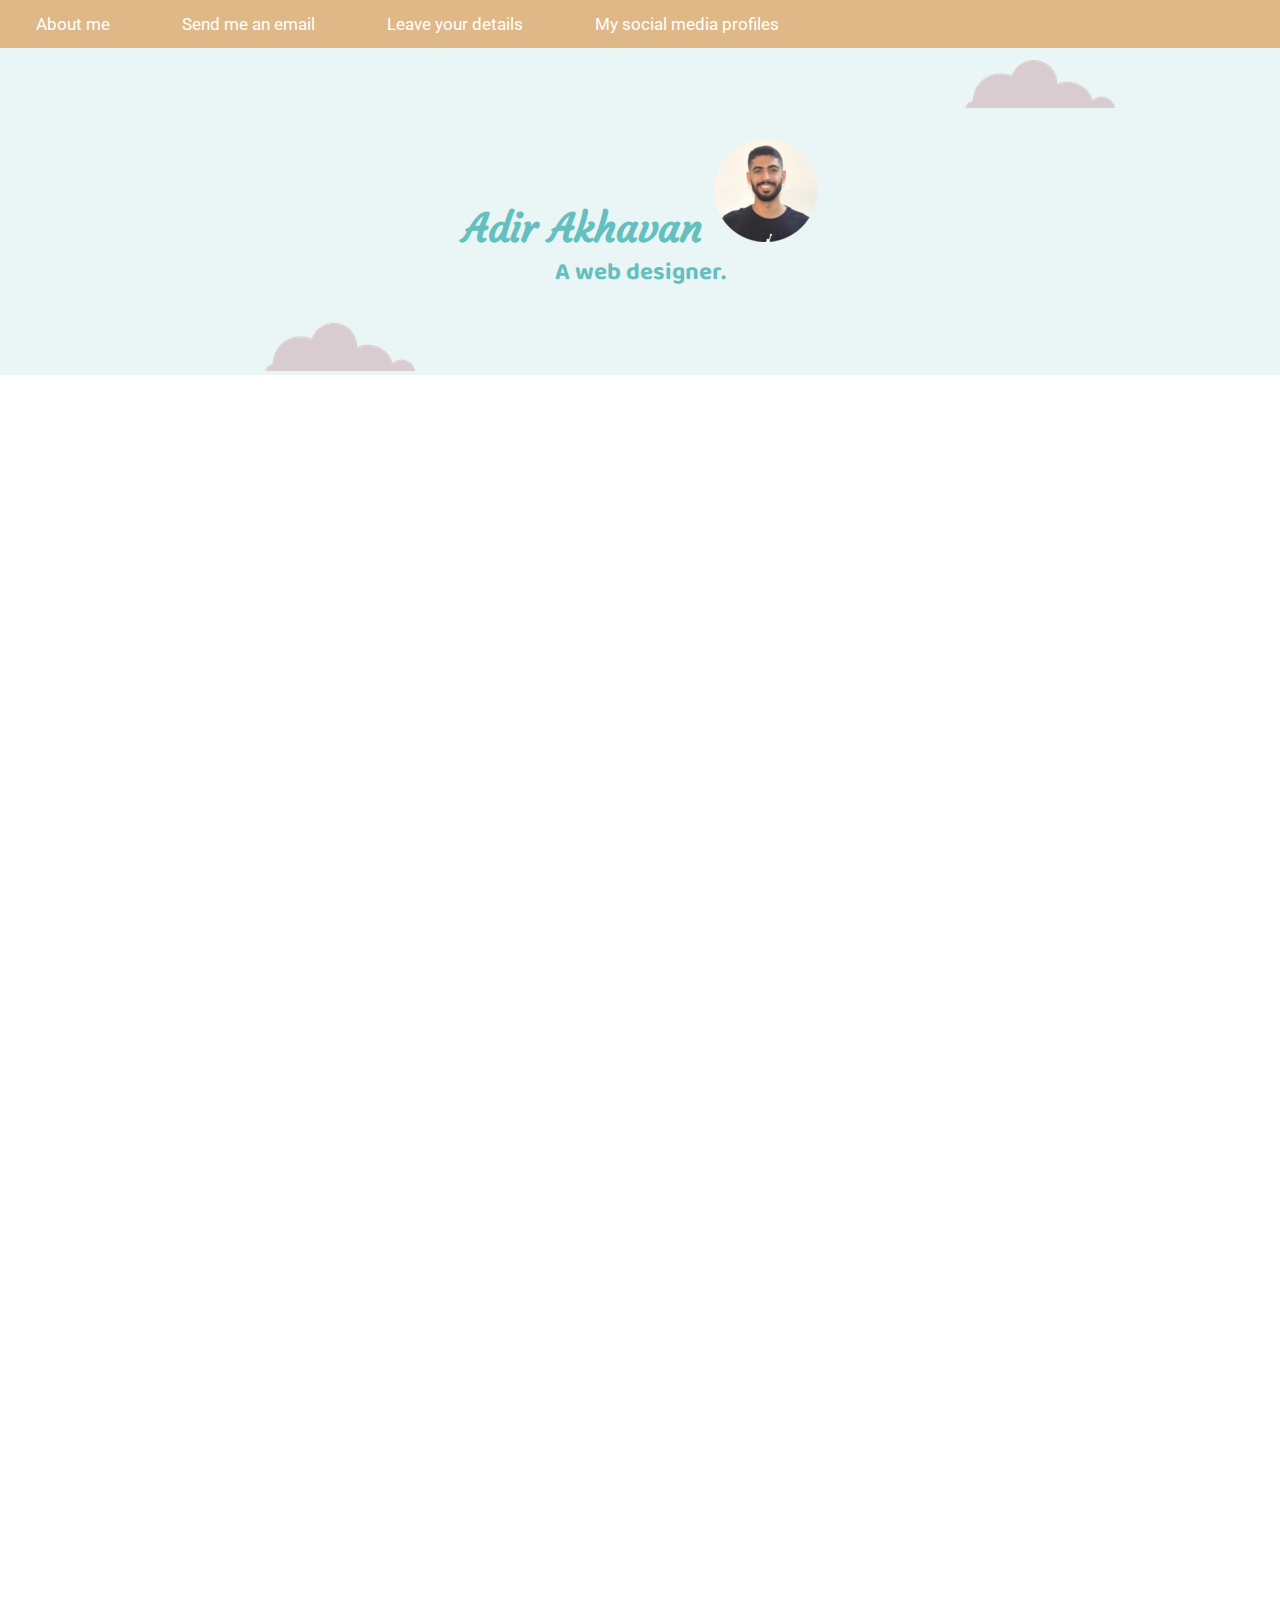
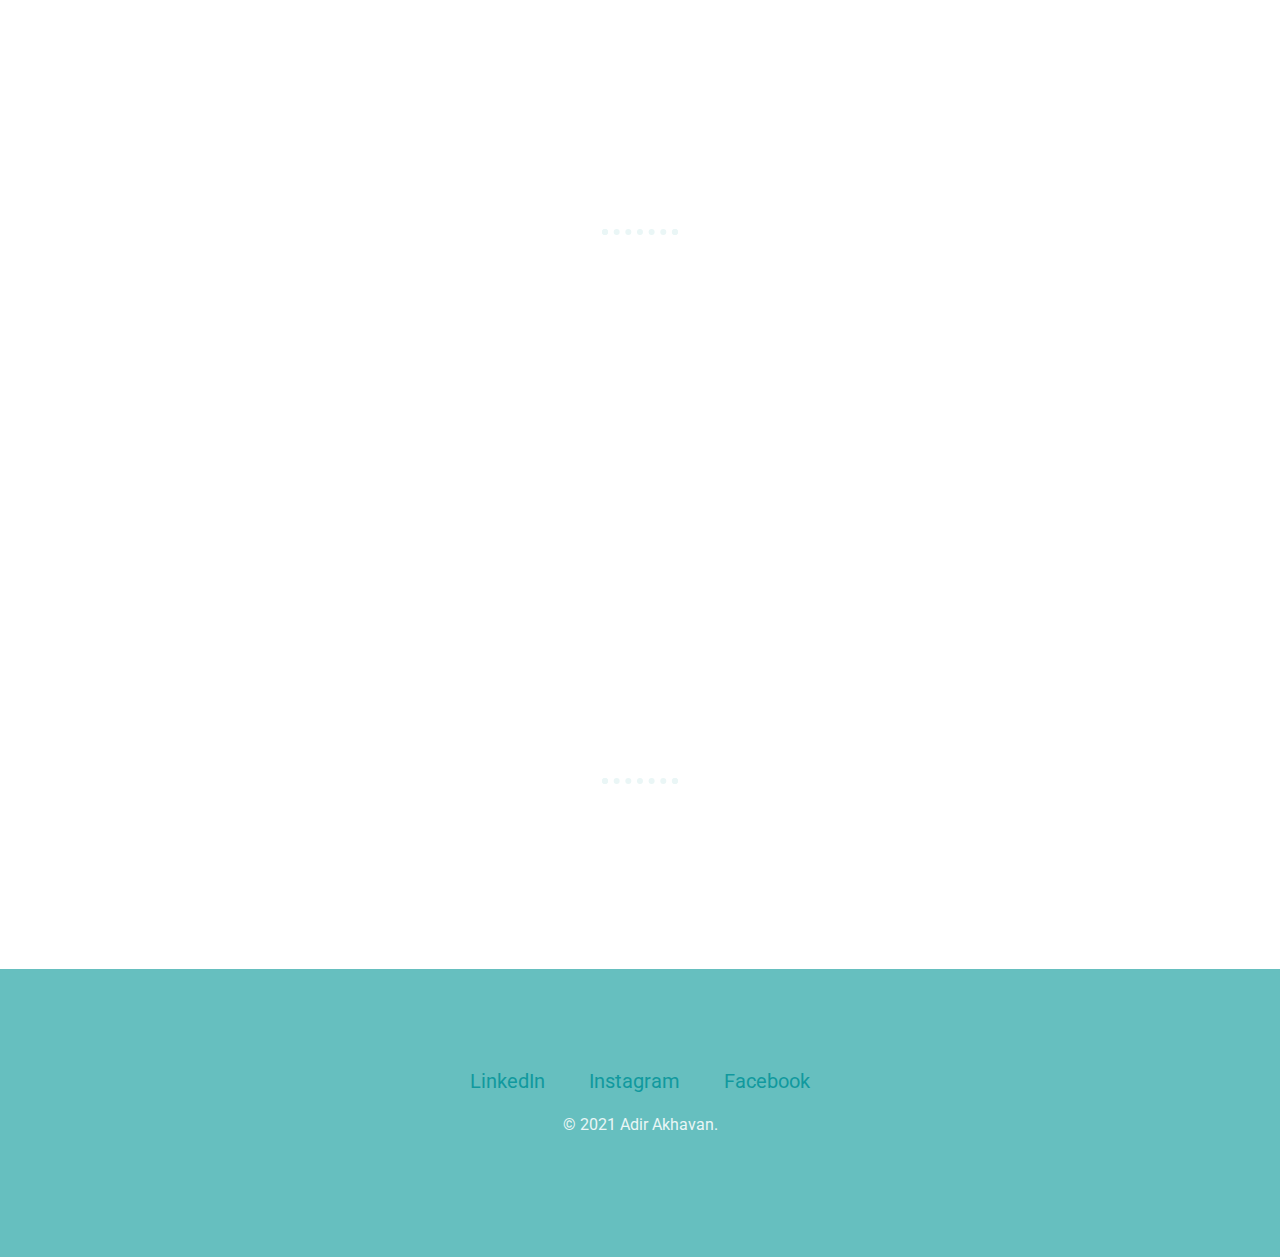
<file: index.html>
<!DOCTYPE html>
<html lang="en" dir="ltr">
  <head>
    <meta charset="utf-8">
    <title>Adir Akhavan</title>
    <script type="text/javascript" src="scripts.js"></script>
    <link rel="stylesheet" href="styles.css">
    <link rel="icon" href="AAFavicon.ico">
    <link href="https://fonts.googleapis.com/css?family=Baloo+Da+2|Courgette|Roboto&display=swap" rel="stylesheet">
  </head>

  <body>
    <div class="navbar" id="navi">
      <a href="#whoami">About me</a>
      <a href="#contact-me">Send me an email</a>
      <a href="#contact-form">Leave your details</a>
      <a href="#bottom">My social media profiles</a>
      <a href="javascript:void(0);" style="font-size:15px;" class="icon" onclick="navBarResponse()">&#9776;</a>
    </div>

    <div class="top-container">
      <img class="cloud" id="cloud1" src="images/cloud.png" alt="cloud">
      <h1>Adir Akhavan <img class="profilepic" src="images/adir.png" alt="Adir Akhavan" onclick="musicFunc()"> </h1>
      <h2 class="awebdesigner">A web designer.</h2>
      <img class="cloud" id="cloud2" src="images/cloud.png" alt="cloud">
    </div>

    <div class="middle-container appear">
      <div class="profile">
        <h2>Hey, click my photo for some background music, a second click will make it pause.</h2>
        <p class="intro">My name is Adir and I haven't had a day off in 3 months.</p>
        <a target="_blank" href="https://www.youtube.com/watch?v=dQw4w9WgXcQ">CLICK HERE TO RECEIVE 10$ STRAIGHT INTO YOUR BANK ACCOUNT!</a>
      </div>

      <hr id="whoami">

      <div class="whoami appear">
        <h2>Who am I?</h2>
        <div class="details">
          <h3>About me</h3>
          <p>Not particularly good at anything.</p>
        </div>
        <div class="details">
          <h3>Education</h3>
          <p>The University of Life.</p>
        </div>
        <div class="details">
          <h3>Employment</h3>
          <p>None.</p>
        </div>
        <div class="details">
          <h3>Hobbies</h3>
          <p>Doing homework and falling asleep in the IDC library. <br>
            It doesn't matter how many sentences are written here, it still looks good. SO GOOD, let's keep going. <br>
            Ok let's be professional.. <br>
            Lorem ipsum dolor sit amet, consectetur adipiscing elit. Integer vel dapibus urna, a facilisis urna.
            Praesent lacinia pretium nibh, scelerisque molestie risus eleifend sed.
            Integer lectus massa, cursus at aliquam vitae, gravida at nisl.
          </p>
        </div>
      </div>

      <hr id="contact-me">

      <div class="contact-me appear">
          <h2 class="getintouch">Get In Touch</h2>
        <img class="phone-img" src="images/phoneicon.png" alt="Phone">
        <h3>Business enquiries only.</h3>
        <p>Just kidding, if you're tired of checking students homework, feel free to send me an email.</p>
        <a class="contact-me-button" href="mailto:AdirAK18@Gmail.com">CONTACT ME</a>
      </div>
    </div>

    <hr id="contact-form">

    <div class="contact-form appear">
      <img src="images/contact.png" alt="contact me">
      <form action="submission.html" method="GET">
        <h2 class="form-sentence">Leave your details below and I'll be in touch.</h2>
        <div class="user-info">
          <section>
            <label for="name">Full name: </label>
            <input type="text" name="name" id="name" pattern="[A-Za-z ]*" required />
          </section>
          <hr class="between-details">

          <section>
            <label for="phone">Phone number: </label>
            <input type="number" name="phone" id="phone" required />
          </section>
          <hr class="between-details">

          <section>
            <label for="Email">Email address: </label>
            <input type="email" name="Email" id="Email" required />
          </section>
          <hr class="between-details">

          <section>
            <label for="age">Age: </label>
            <input type="number" name="age" id="age" min=18 max=120 required />
          </section>
          <hr class="between-details">

          <section>
            <label for="Gender">Gender: </label>
            <select name="Gender" id="Gender" required>
              <option value="Male">Male</option>
              <option value="Female">Female</option>
              <option value="Undefined">Undefined</option>
            </select>
          </section>
        </div>

        <section class="submission">
          <input class="button" type="submit" value="submit" onclick="submitFunc()"/>
        </section>
      </form>
    </div>

    <hr>

    <section class="rate appear">
      <h3>
        Let's pretend that I care about your satisfaction from this website.
      </h3>
      <div class="siteRating">
        <label for="ratingField">How much did you enjoy using my site from 0 to 100: <br> </label>
        <input type="number" id="ratingField" class="ratingField" min=0 />
        <input type="button" value="Rate Site" class="rateSite button" onclick="rating()" />
      </div>
    </section>

    <div class="bottom-container" id="bottom">
      <a target="_blank" class="footer-link" href="https://www.linkedin.com/">LinkedIn</a>
      <a target="_blank" class="footer-link" href="https://www.instagram.com/adir_akhavan/">Instagram</a>
      <a target="_blank" class="footer-link" href="https://www.facebook.com/adir.akhavan">Facebook</a>
      <p class="copyright">© 2021 Adir Akhavan.</p>
    </div>

  </body>
</html>
</file>
<file: styles.css>
body {
  color: #40514E;
  margin: 0;
}

/* First section of the site. */

.top-container {
  background-color: #EAF6F6;
  text-align: center;
  padding-top: 60px;
  overflow: hidden;
}

h1 {
  font-family: 'Courgette', cursive;
  font-size: 2.5rem;
  margin-bottom: 0;
  color: #66BFBF;
}

.cloud {
  display: inline;
  position: relative;
}

#cloud1 {
  margin-left: 800px;
}

h2 {
  font-family: 'Baloo Da 2', cursive;
  color: #66BFBF;
  padding-bottom: 10px;
}

.profilepic {
  cursor: pointer;
}

.awebdesigner {
  margin-top: 0;
}

#cloud2 {
  margin-right: 600px;
}

h3 {
  color: #11999E;
  font-family: 'Roboto', sans-serif;
}

/* Middle section of the site. */

.middle-container {
  text-align: center;
  margin: 100px 0;
}

p {
  line-height: 2;
  font-family: 'Roboto', sans-serif;
}

.whoami {
  display: inline-block;
  width: 80%;
}

.phone-img, .myskills, .getintouch {
  display: inline;
}

a {
  color: #11999E;
  margin: 0 20px;
  font-size: 20px;
  text-decoration: none;
  font-family: 'Roboto', sans-serif;
}

hr {
  border: dotted #EAF6F6 6px;
  border-bottom: none;
  width: 5%;
  margin: 50px auto;
}

.intro {
  width: 30%;
  margin: auto;
}

.contact-me-button {
  font-family: arial;
  font-weight: bold;
  color: #F2F2F2 ;
  font-size: 19px;
  text-shadow: 1px 1px 0 #7CACDE;
  box-shadow: 1px 1px 1px #BEE2F9;
  padding: 10px 25px;
  -moz-border-radius: 10px;
  -webkit-border-radius: 10px;
  border-radius: 10px;
  border: 2px solid #3866A3;
  background: #63B8EE;
  background: linear-gradient(top,  #63B8EE,  #468CCF);
  background: -ms-linear-gradient(top,  #63B8EE,  #468CCF);
  background: -webkit-gradient(linear, left top, left bottom, from(#63B8EE), to(#468CCF));
  background: -moz-linear-gradient(top,  #63B8EE,  #468CCF);
  background: -ms-linear-gradient(top,  #63B8EE,  #468CCF);
  background: -o-linear-gradient(top,  #63B8EE,  #468CCF);
  background: -webkit-linear-gradient(top,  #63B8EE,  #468CCF);
}

.contact-me-button:hover {
  color: #14396A;
  background: #468CCF;
  background: linear-gradient(top,  #468CCF,  #63B8EE);
  background: -ms-linear-gradient(top,  #468CCF,  #63B8EE);
  background: -webkit-gradient(linear, left top, left bottom, from(#468CCF), to(#63B8EE));
  background: -moz-linear-gradient(top,  #468CCF,  #63B8EE);
  background: -ms-linear-gradient(top,  #468CCF,  #63B8EE);
  background: -o-linear-gradient(top,  #468CCF,  #63B8EE);
  background: -webkit-linear-gradient(top,  #468CCF,  #63B8EE);
}

/* Contact form in the middle section of the site. */

.contact-form {
  text-align: center;
  outline-width: 5px;
  outline-style: solid;
  outline-color: Peru;
  border-radius: 25px;
  width: 500px;
  margin: 0 auto;
  margin-bottom: 10px;
}

.form-sentence {
  font-family: 'Baloo Da 2', cursive;
  color: Peru;
  margin-top: 10px;
  margin-bottom: 5px;
}

.user-info {
  text-align: left;
  margin-left: 5px;
  font-family: 'helvatica', sans-serif;
}

.button{
  font-family: arial;
  text-transform: uppercase;
  font-weight: bold;
  color: #F2F2F2;
  font-size: 19px;
  margin: 20px 0 10px 0;
  box-shadow: 1px 1px 1px Sienna;
  padding: 10px 25px;
  border-radius: 10px;
  border: 2px solid Peru;
  background: Peru;
}

.button:hover {
  color: navajowhite;
  cursor: pointer;
  transform: translateY(-3px);
  box-shadow:   5px 10px 18px Sienna;
}

label {
  padding-bottom: 10px;
}

.details {
  display: inline-block;
  width: 20%;
  vertical-align: top;
}

.between-details{
  border: none;
  width: 5%;
  margin: 5px auto;
}

/* Site rating in the middle section of the site. */

.rate {
  justify-content: center;
  align-items: center;
  text-align: center;
  font-family: 'helvatica', sans-serif;
}

.rate h3 {
  color: limeGreen;
}

.rateSite {
  text-transform: capitalize;
  color: #F2F2F2;
  box-shadow: 1px 1px 1px limeGreen;
  border: 2px solid forestGreen;
  background: limeGreen;
}

.rateSite:hover {
  color: #F2F2F2;
  box-shadow: 5px 10px 18px forestGreen;
  background: rgb(116,195,101);
  border: 2px solid limeGreen;
}

.bottom-container {
  text-align: center;
  background-color: #66BFBF;
  margin: 0;
  padding: 100px 0;
}

.footer-link:hover, .copyright{
  color: #EAF6F6;
}

/* Navigation bar. */

.navbar {
  overflow: hidden;
  background-color: burlywood;
  position: fixed;
  width: 100%;
  z-index: 1;
}

.navbar a {
  float: left;
  display: block;
  color: white;
  text-align: center;
  padding: 14px 16px;
  text-decoration: none;
  font-size: 17px;
}

.navbar .icon {
  display: none;
}

.navbar a:hover {
  background-color: navajowhite;
  color: white;
}

@media screen and (max-width: 850px) {
  .navbar a {
    display: none;
  }
  .navbar a.icon {
    float: right;
    display: block;
  }
}

@media screen and (max-width: 850px) {
  .navbar.responsive {position: relative;}
  .navbar.responsive .icon {
    position: absolute;
    right: 0;
    top: 0;
  }
  .navbar.responsive a {
    float: none;
    display: block;
    text-align: left;
  }
}

/*Reavealing text as the user scrolls down.*/

.appear {
  opacity: 0;
  transform: translateY(50px);
  transition: all 0.8s ease-out;
}

.active {
  opacity: 1;
  transform: translateY(0);
}
</file>
